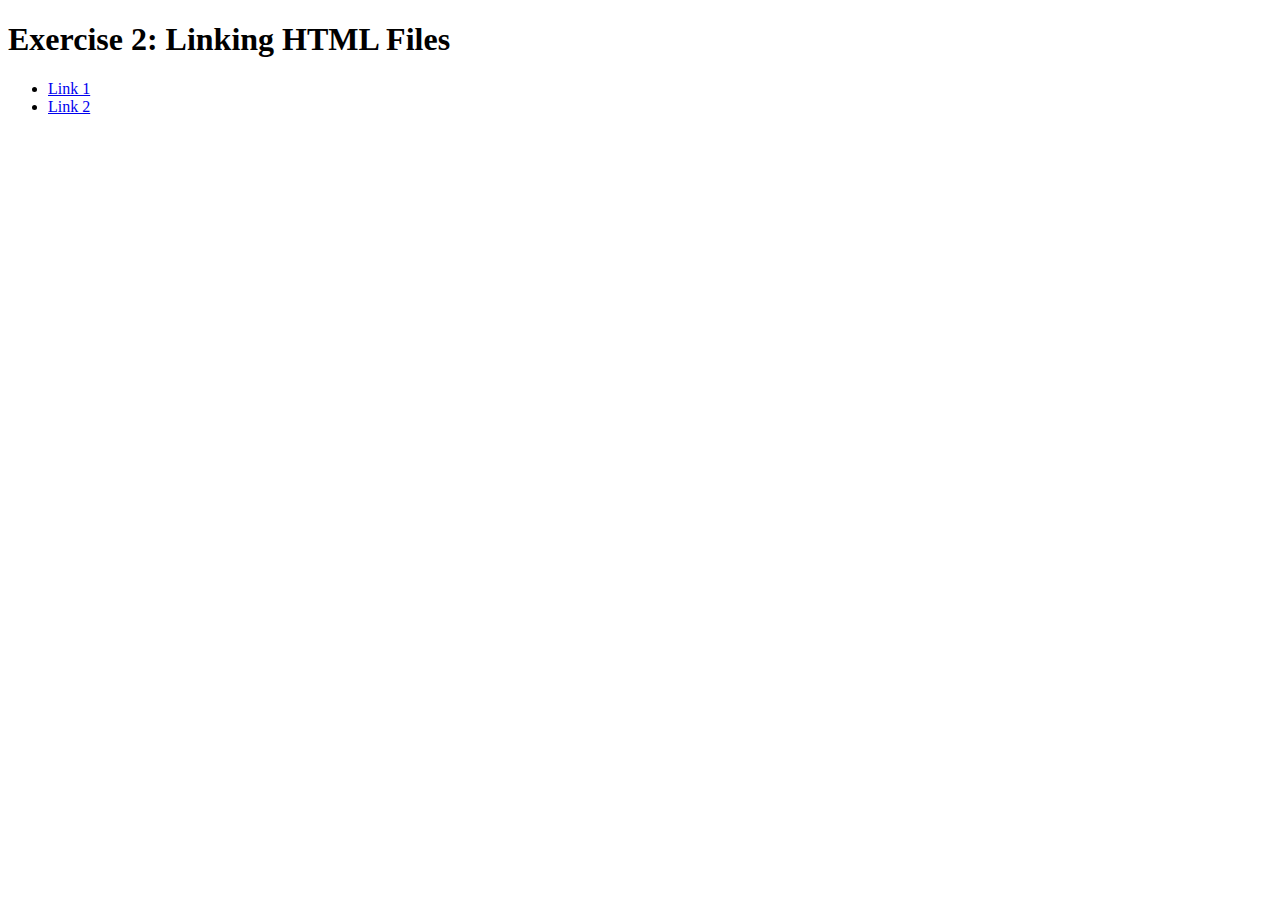
<file: Exercise2/exercise2.html>
<!DOCTYPE html>
<html>
  <head>
    <meta charset="utf-8">
    <title>Exercise 2: Linking HTML Files</title>
  </head>
  <body>
    <h1>Exercise 2: Linking HTML Files</h1>
    <ul>
      <li><a href="links/link1.html">Link 1</a></li>
      <li><a href="links/link2.html">Link 2</a></li>
    </ul>
  </body>
</html>
</file>
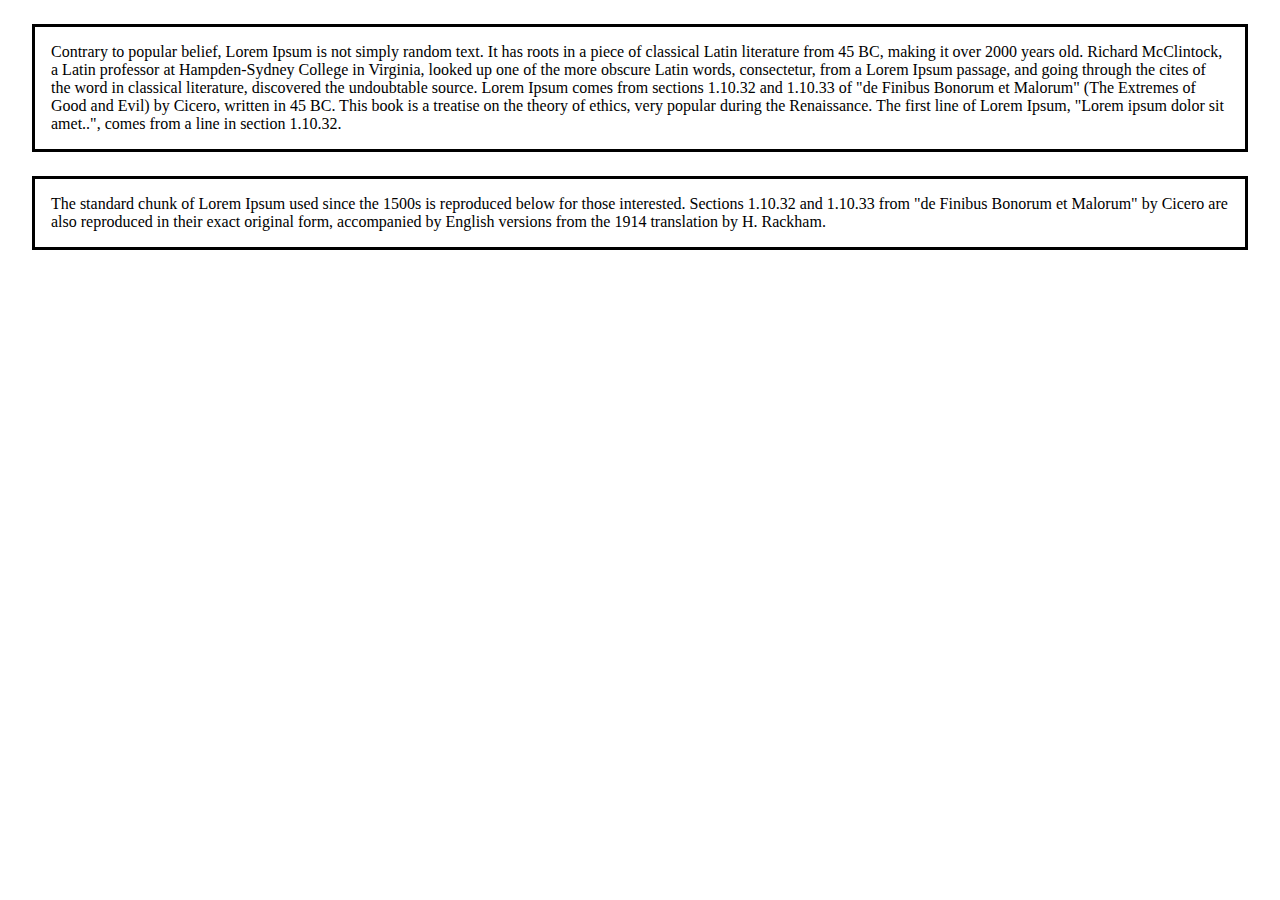
<file: Exercise3/cssstyle.html>
<!DOCTYPE html>
<html>
  <head>
    <meta charset="utf-8">
    <title>Exercise 3</title>

    <style>

    p{
      border: solid;
      margin: 1.5em;
      padding: 1em;
    }

    </style>

  </head>
  <body>
    <p>
      Contrary to popular belief, Lorem Ipsum is not simply random text. It has roots in a piece of classical Latin literature from 45 BC, making it over 2000 years old. Richard McClintock, a Latin professor at Hampden-Sydney College in Virginia, looked up one of the more obscure Latin words, consectetur, from a Lorem Ipsum passage, and going through the cites of the word in classical literature, discovered the undoubtable source. Lorem Ipsum comes from sections 1.10.32 and 1.10.33 of "de Finibus Bonorum et Malorum" (The Extremes of Good and Evil) by Cicero, written in 45 BC. This book is a treatise on the theory of ethics, very popular during the Renaissance. The first line of Lorem Ipsum, "Lorem ipsum dolor sit amet..", comes from a line in section 1.10.32.
    </p>
    <p>
      The standard chunk of Lorem Ipsum used since the 1500s is reproduced below for those interested. Sections 1.10.32 and 1.10.33 from "de Finibus Bonorum et Malorum" by Cicero are also reproduced in their exact original form, accompanied by English versions from the 1914 translation by H. Rackham.
    </p>
  </body>
</html>
</file>
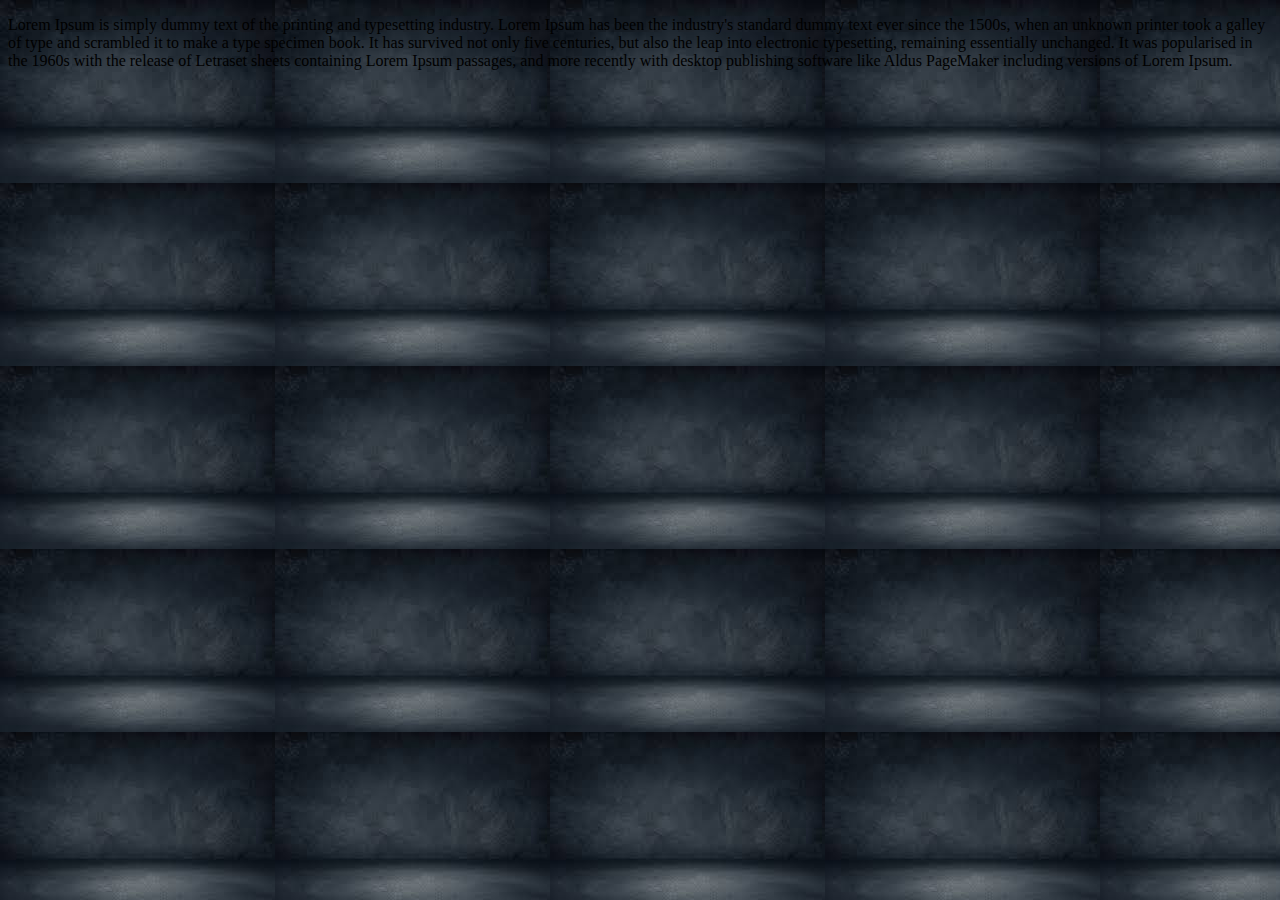
<file: Exercise4/Cssbackground.html>
<!DOCTYPE html>
<html>
  <head>
    <meta charset="utf-8">
    <title>Exercise 4</title>

    <style>
    /* Type CSS code here */
      body{
        background-image: url("background1.jpeg"),url("yankees.png");
      }
    </style>

  </head>
  <body>
    <div class="content">
      <p>Lorem Ipsum is simply dummy text of the printing and typesetting industry. Lorem Ipsum has been the industry's standard dummy text ever since the 1500s, when an unknown printer took a galley of type and scrambled it to make a type specimen book. It has survived not only five centuries, but also the leap into electronic typesetting, remaining essentially unchanged. It was popularised in the 1960s with the release of Letraset sheets containing Lorem Ipsum passages, and more recently with desktop publishing software like Aldus PageMaker including versions of Lorem Ipsum.</p>
    </div>
  </body>
</html>
</file>
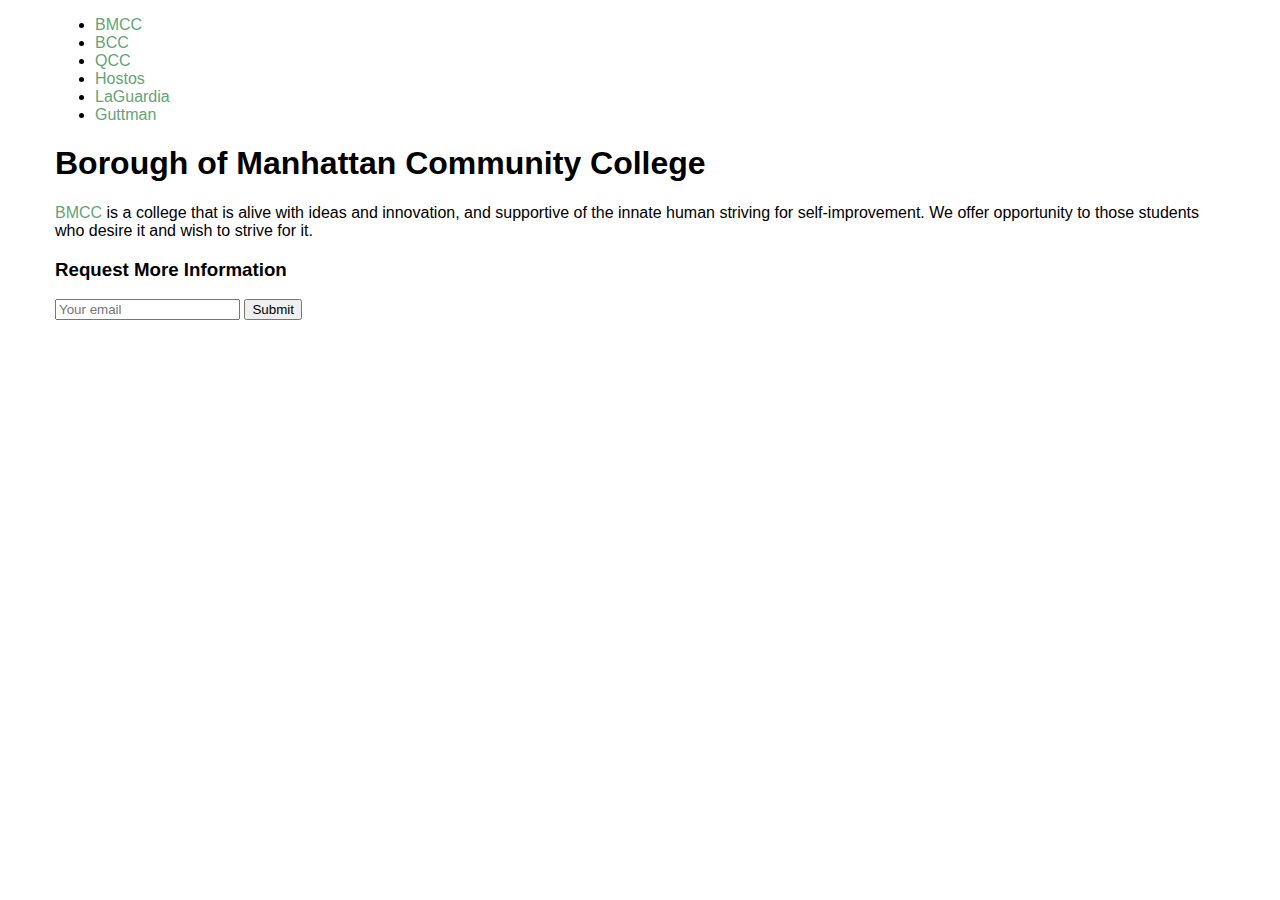
<file: Exercise5/ChagingLink.html>
<!DOCTYPE html>
<html>
  <head>
    <meta charset="utf-8">
    <title>Exercise 5</title>

    <style>

    #wrapper{
      max-width:1170px;
      margin:0 auto;
      font-family: sans-serif;
    }
    a{
      color:#64a377;
      text-decoration: none;
    }
    a:hover {
      color:black;
      text-decoration: underline;
    }
    input:focus{
      border:sloid 2px #64a377;
      background-color: yellow;
    }

 /* Add CSS code here */

    </style>

  </head>
  <body>
    <div id="wrapper">
      <nav>
        <ul>
          <li><a href="#">BMCC</a></li>
          <li><a href="#">BCC</a></li>
          <li><a href="#">QCC</a></li>
          <li><a href="#">Hostos</a></li>
          <li><a href="#">LaGuardia</a></li>
          <li><a href="#">Guttman</a></li>
        </ul>
      </nav>
      <div class="content">
        <h1>Borough of Manhattan Community College</h1>
        <p><a href="https://www.bmcc.cuny.edu/">BMCC</a> is a college that is alive with ideas and innovation, and supportive of the innate human striving for self-improvement. We offer opportunity to those students who desire it and wish to strive for it.</p>
        <h3>Request More Information</h3>
        <input type="text" id="emailbox" name="emailbox" placeholder="Your email">
        <button>Submit</button>
      </div> <!-- .content -->
    </div> <!-- #wrapper -->
  </body>
</html>
</file>
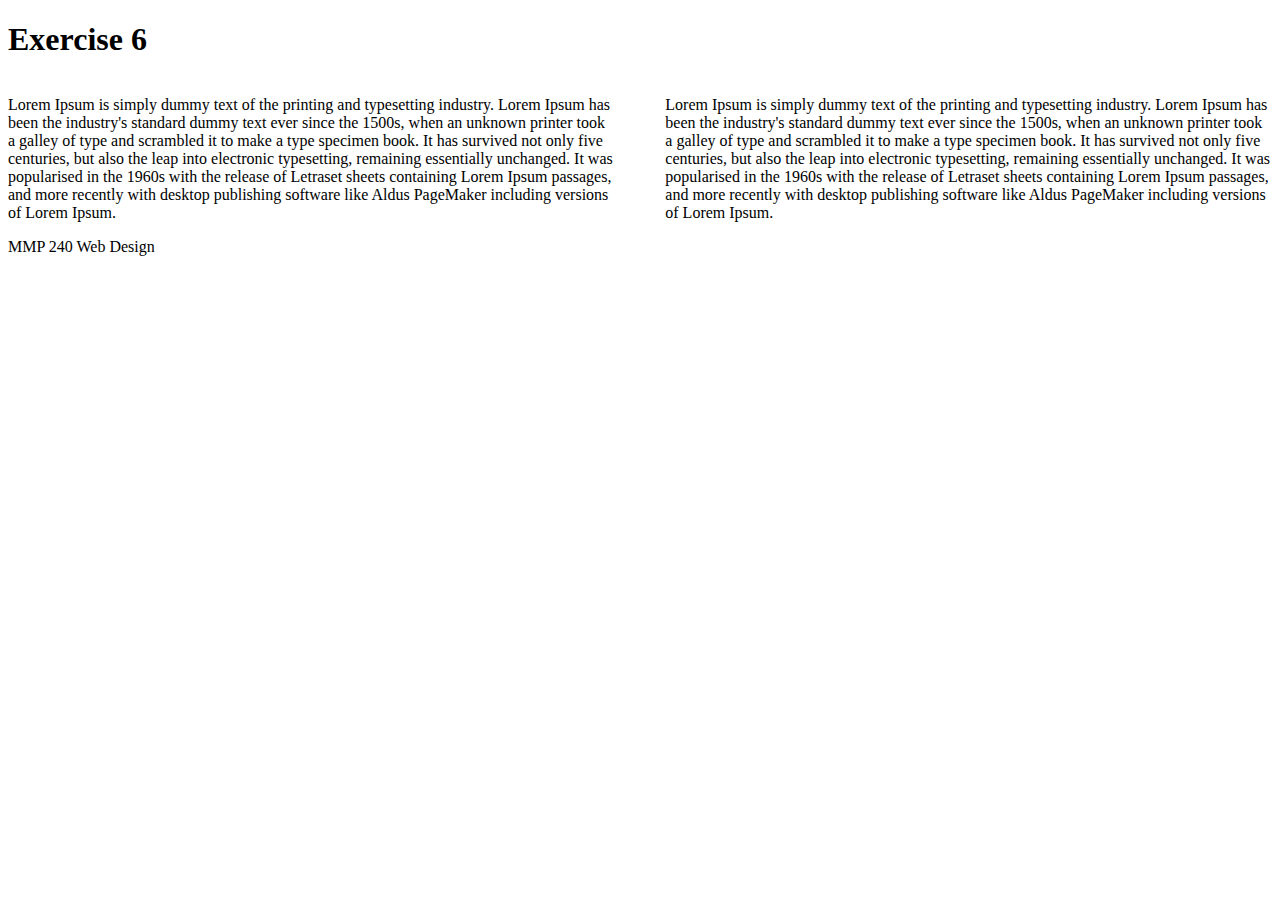
<file: Exercise6/Floatingelements.html>
<!DOCTYPE html>
<html>
  <head>
    <meta charset="utf-8">
    <title>Exercise 6</title>

    <style>
    /* Type CSS code here */
    p.col-left{
      float: left;
      margin-right:10px;
      clear:left;
      width:48%;
    }
    p.col-right{
      float:right;
      margin-left:10px;
      clear:right;
      width:48%;
    }
    content{
      float:left
      width:4%;
    }
    </style>

  </head>
  <body>
    <header>
      <h1>Exercise 6</h1>
    </header>
    <div class="content">
      <p class="col-left" >Lorem Ipsum is simply dummy text of the printing and typesetting industry. Lorem Ipsum has been the industry's standard dummy text ever since the 1500s, when an unknown printer took a galley of type and scrambled it to make a type specimen book. It has survived not only five centuries, but also the leap into electronic typesetting, remaining essentially unchanged. It was popularised in the 1960s with the release of Letraset sheets containing Lorem Ipsum passages, and more recently with desktop publishing software like Aldus PageMaker including versions of Lorem Ipsum.</p>

      <p class="col-right">Lorem Ipsum is simply dummy text of the printing and typesetting industry. Lorem Ipsum has been the industry's standard dummy text ever since the 1500s, when an unknown printer took a galley of type and scrambled it to make a type specimen book. It has survived not only five centuries, but also the leap into electronic typesetting, remaining essentially unchanged. It was popularised in the 1960s with the release of Letraset sheets containing Lorem Ipsum passages, and more recently with desktop publishing software like Aldus PageMaker including versions of Lorem Ipsum.</p>

    </div>
    <footer>MMP 240 Web Design</footer>
  </body>
</html>
</file>
